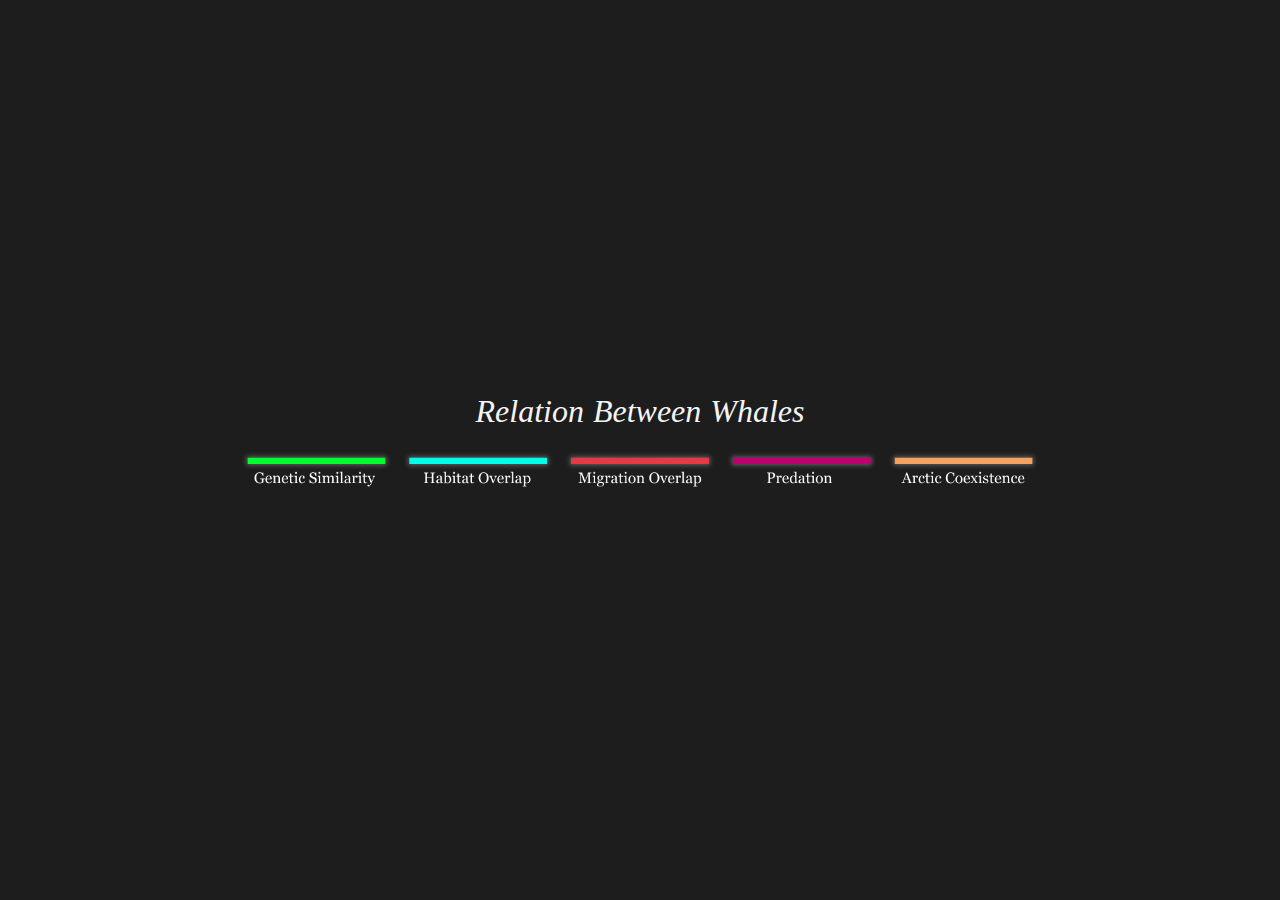
<file: studio2/solution1/index.html>
<!DOCTYPE html>
<html lang="en">

<head>
    <meta charset="UTF-8">
    <meta name="viewport" content="width=device-width, initial-scale=1.0">
    <title>Solution 1</title>
    <script src="https://d3js.org/d3.v7.min.js"></script>
    <link rel="stylesheet" href="style.css">
</head>

<body>

    <h1>Relation Between Whales</h1>
    <img src="images/legend.png" alt="legend" class="legend" />
    <div id="canvas">
    </div>
    <div id="popup"></div>

    <script src="script.js"></script>
</body>

</html>
</file>
<file: studio2/solution1/style.css>
:root {
  --color-base: #1d1d1d; /* Charcoal Black */
  --color-contrast: #f4f4f4; /* Soft White */
  --color-accent: #e63946; /* Vivid Red */
  --color-cool: #457b9d; /* Deep Blue */
  --color-warm: #f4a261; /* Warm Sand */
}

* {
  padding: 0;
  margin: 0;
  box-sizing: border-box;
}

body {
  height: 100vh;
  width: 100vw;
  display: flex;
  flex-direction: column;
  justify-content: center;
  align-items: center;
  background-color: var(--color-base);
}

h1 {
  color: var(--color-contrast);
  margin-bottom: 20px;
  font-family: Cassia, Georgia, Times, Serif;
  word-spacing: 1px;
  font-weight: 100;
  font-style: italic;
}

#canvas {
  border-radius: 20px;
}

.legend {
  width: 800px;
  height: 50;
  margin-bottom: 20px;
}

.link {
  stroke-width: 3px;
  stroke-opacity: 1;
  stroke-linecap: round;
  filter: drop-shadow(0px 0px 5px rgba(228, 251, 255, 0.7));
  transition: stroke 0.3s ease-in-out;
}

.labels {
  font-family: Cassia, Georgia, Times, Serif;
  font-size: 20px;
  fill: black;
  font-weight: 100;
}

#popup {
  position: absolute;
  background: rgba(0, 0, 0, 0.8);
  color: white;
  font-family: Cassia, Georgia, Times, Serif;
  font-size: 16px;
  font-weight: bold;
  padding: 10px 15px;
  border-radius: 8px;
  box-shadow: 0px 4px 10px rgba(0, 0, 0, 0.3);
  display: none;
  max-width: 200px;
  text-align: center;
}
</file>
